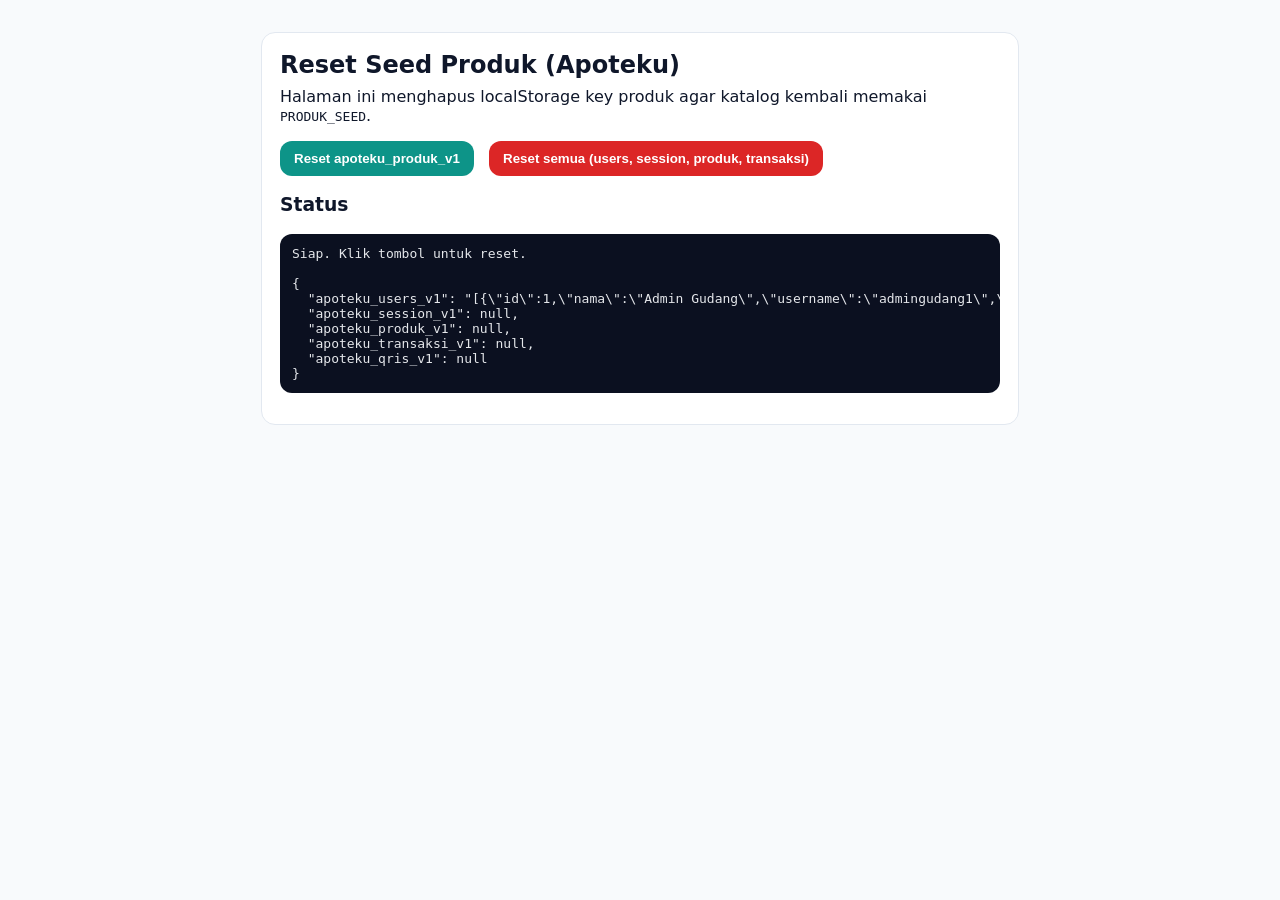
<file: DEBUG_RESET_SEED.html>
<!doctype html>
<html lang="id">
<head>
  <meta charset="utf-8" />
  <meta name="viewport" content="width=device-width, initial-scale=1" />
  <title>Reset Apoteku Seed Debug</title>
  <style>
    body{font-family:system-ui,Segoe UI,Roboto,Ubuntu,Cantarell,Noto Sans,sans-serif; padding:24px; background:#f8fafc; color:#0f172a}
    .card{background:#fff; border:1px solid #e2e8f0; border-radius:14px; padding:18px; max-width:720px; margin:auto}
    button{cursor:pointer; border:0; border-radius:12px; padding:10px 14px; font-weight:700; background:#0d9488; color:#fff; margin-right:10px}
    button.danger{background:#dc2626}
    pre{background:#0b1020; color:#e5e7eb; padding:12px; border-radius:12px; overflow:auto}
  </style>
</head>
<body>
  <div class="card">
    <h2 style="margin:0 0 8px">Reset Seed Produk (Apoteku)</h2>
    <p style="margin:0 0 16px">Halaman ini menghapus localStorage key produk agar katalog kembali memakai <code>PRODUK_SEED</code>.</p>

    <div>
      <button onclick="resetProduk()">Reset apoteku_produk_v1</button>
      <button class="danger" onclick="resetAll()">Reset semua (users, session, produk, transaksi)</button>
    </div>

    <h3 style="margin-top:18px">Status</h3>
    <pre id="out"></pre>
  </div>

  <script>
    const KEYS={
      users:'apoteku_users_v1',
      session:'apoteku_session_v1',
      produk:'apoteku_produk_v1',
      transaksi:'apoteku_transaksi_v1',
      qris:'apoteku_qris_v1'
    };

    const out=document.getElementById('out');

    function snapshot(){
      const data={};
      for(const [k,v] of Object.entries(KEYS)){
        data[v]=localStorage.getItem(v);
      }
      return data;
    }

    function render(label){
      out.textContent = label+'\n\n'+JSON.stringify(snapshot(), null, 2);
    }

    function resetProduk(){
      localStorage.removeItem(KEYS.produk);
      render('✅ apoteku_produk_v1 dihapus. Reload halaman katalog untuk melihat seed.' );
    }

    function resetAll(){
      Object.values(KEYS).forEach(k=>localStorage.removeItem(k));
      render('⚠️ Semua key dihapus. Reload halaman untuk seed penuh.' );
    }

    render('Siap. Klik tombol untuk reset.');
  </script>
</body>
</html>
</file>
